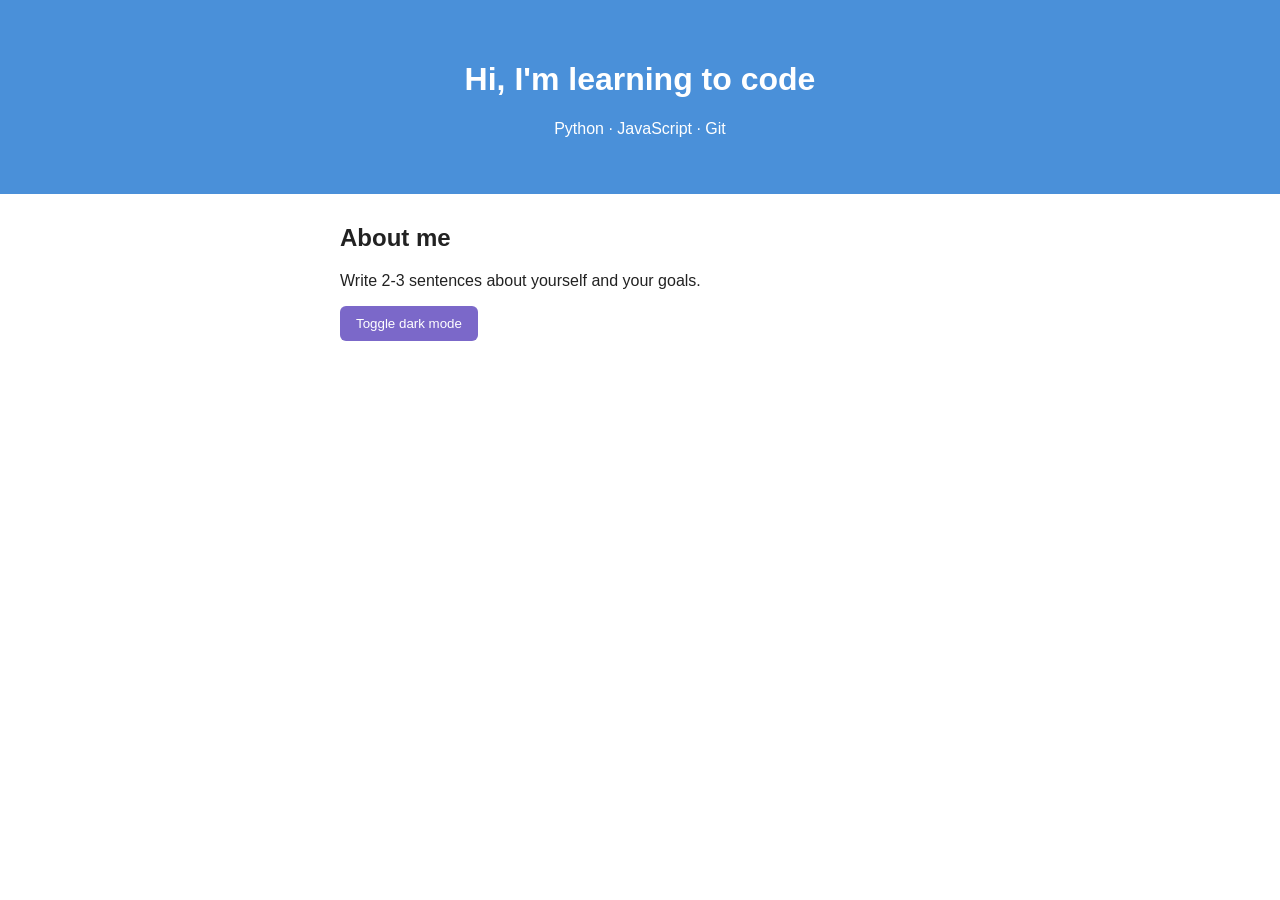
<file: index.html>
<!DOCTYPE html>
<html lang="en">
<head>
  <meta charset="UTF-8">
  <meta name="viewport" content="width=device-width, initial-scale=1.0">
  <title>My First Website</title>
  <link rel="stylesheet" href="style.css">
</head>
<body>
  <header>
    <h1>Hi, I'm learning to code</h1>
    <p>Python · JavaScript · Git</p>
  </header>
  <main>
    <h2>About me</h2>
    <p>Write 2-3 sentences about yourself and your goals.</p>
    <button id="themeBtn">Toggle dark mode</button>
  </main>
  <script src="script.js"></script>
</body>
</html>
</file>
<file: style.css>
body { font-family: Arial, sans-serif; margin: 0; background: #fff; color: #222; }
header { background: #4a90d9; color: #fff; text-align: center; padding: 40px 20px; }
main { max-width: 600px; margin: 30px auto; padding: 0 20px; }
button { padding: 10px 16px; border: 0; border-radius: 6px; background: #7b68c9; color: #fff; cursor: pointer; }
body.dark { background: #1e1e1e; color: #eee; }
</file>
